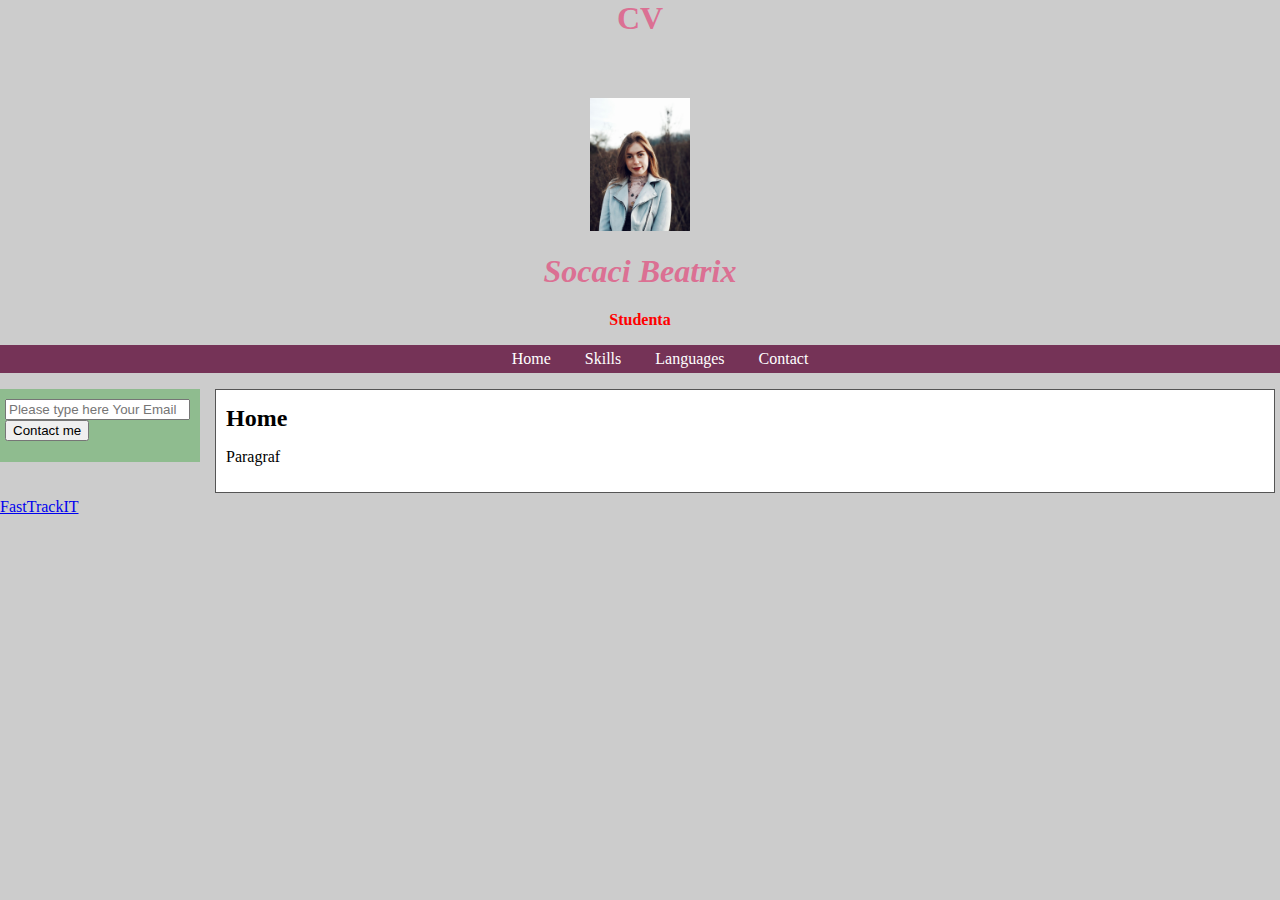
<file: index.html>
<html>

<head>
    <title>Beatrix's CV</title>

    <link rel="stylesheet" href="style.css">
</head>

<body>
    <h1> CV </h1>
    <br>
    <h1 style="align-content:center "> <img width="100" src="pozaprofil.jpg"> </h1>
    <h1 style="text-align: center"><strong><i>Socaci Beatrix</i></strong> </h1>
    <p id="summary"><strong> Studenta </strong></p>
    <ul id="top-menu-bar">
        <li><a href="#" data-page="home-page" >Home</a></li>
        <li><a href="#" data-page="skills-page">Skills</a></li>
        <li><a href="#" data-page="languages-page">Languages</a></li>
        <li><a href="#" data-page="about-page">Contact</a></li>
    </ul>

    <div>
        <div class="side-bar">
            <div style="background-color: darkseagreen; margin: 5 px 0 0 0; padding: 10px 5px 5px 5px">
                <form action="">
                    <input type="email" placeholder="Please type here Your Email">
                    <button>Contact me</button>

                </form>
            </div>
        </div>
        <div class="main-content">
            <div id="home-page" class="page" style="display: block;">
                <h2> Home </h2>
                <p> Paragraf </p>
            </div>
            <div id="skills-page" class="page">
                <h2>Skills</h2>
                <ul>
                    <li>HTML</li>
                    <li>CSS</li>
                    <li>JavaScript</li>
                </ul>
            </div>

            <div id="languages-page" class="page">
                <h2>Languages</h2>
                <table border="1">
                    <tr>
                        <th>Language</th>
                        <th>Level</th>
                    </tr>
                    <tr>
                        <td>Romanian</td>
                        <td>Nativ</td>
                    </tr>
                    <tr>
                        <td>English</td>
                        <td>Good</td>
                    </tr>
                </table>
            </div>

            <div id="about-page" class="page">
                <h2> About </h2>
                <p> About me...soon</p>
            </div>

        </div>
        <a href="https://www.fasttrackit.org/">FastTrackIT</a>
    </div>
    <script>
        console.info("salut");
    </script>
    <script src="intro.js"></script>
</body>

</html>
</file>
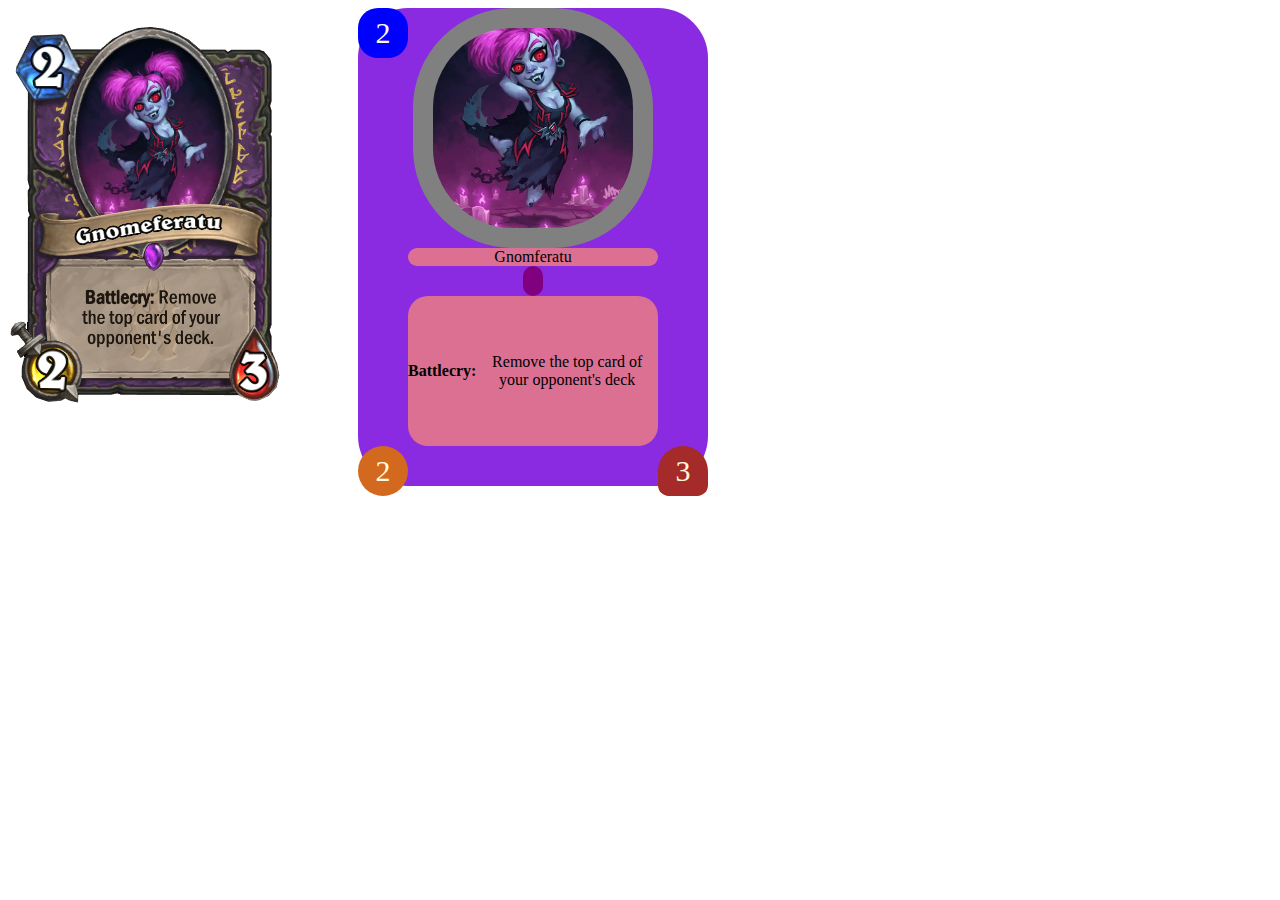
<file: minion.html>
<html>

<head>
    <style>
        .fundal {
            background-color: blueviolet;
            height: 478px;
            width: 350px;
            border-radius: 50px;
            float: right;
        }

        .poza {
            background-image: url("gnomferatu.jpg");
            background-position: center;
            background-size: cover;
            height: 200px;
            width: 200px;
            margin: auto;
            border-radius: 100px;
            border: gray;
            border-width: 20px;
            border-style: solid;
        }

        .mana {
            background-color: blue;
            border-radius: 20px;
            float: left;
        }

        .nume {
            text-align: center;
            background-color: palevioletred;
            width: 250px;
            margin: auto;
            border-radius: 20px;
        }

        .text {
            height: 150px;
        }

        .vertical {
            display: flex;
            justify-content: center;
            align-items: center;
        }

        .ble {
            height: 50px;
            width: 50px;
            text-align: center;
            line-height: 50px;
            font-size: 30px;
            color: cornsilk;
        }

        .atac {
            background-color: chocolate;
            border-radius: 40px;
            float: left;
        }

        .viata {
            background-color: brown;
            border-top-left-radius: 70px;
            border-top-right-radius: 70px;
            border-bottom-left-radius: 30px;
            border-bottom-right-radius: 30px;
            float: right;
        }

        .container {
            width: 700px;
        }
        .gem{
            height: 30px;
            width: 20px;
            margin:auto;
            background-color: purple;
            border-radius: 10px;
        }
    </style>
</head>

<body>
    <div class="container">
        <img src="gnomferatu2.png">
        <div class="fundal">
            <div class="mana vertical ble">
                <span>2</span>
            </div>
            <div class="poza"></div>
            <div class="nume">Gnomferatu</div>
            <div class="gem"></div>
            <div class="text nume vertical"><b>Battlecry:</b>Remove the top card of your opponent's deck</div>
            <div class="atac vertical ble">2</div>
            <div class="viata vertical ble">3</div>
        </div>
    </div>
</body>

</html>
</file>
<file: style.css>
h1{
    text-align:center;
    color:palevioletred;
}
body{
    background-color: #cccccc;
    margin:0;
}
td{
    padding: 4px
}
#summary {
    color: #af3681;
    margin: 0 5px 5px 5px;
    text-align: center;
}
.page{
    background: #fff;
    padding: 10px;
    border: 1px solid #555;
    margin: 0 5px 5px 5px;
    display:none;
}
h2 {
    margin: 0.2em 0 0.2em 0;
}
#top-menu-bar{
    text-align: center;
    background-color: #753357;
    color:#fff
}
#top-menu-bar li {
    display:inline;
    margin: 0;
    padding: 0;
}
#top-menu-bar a {
    padding: 5px 15px 5px 15px;
    text-decoration: none;
    color: #fff;
    display: inline-block;
}
#top-menu-bar a:hover{
    color:#334455;
    background:white; 
}
.side-bar{
    float:left;
    width:200px;
} 
.main-content{
    padding-left: 210px;
}
</file>
